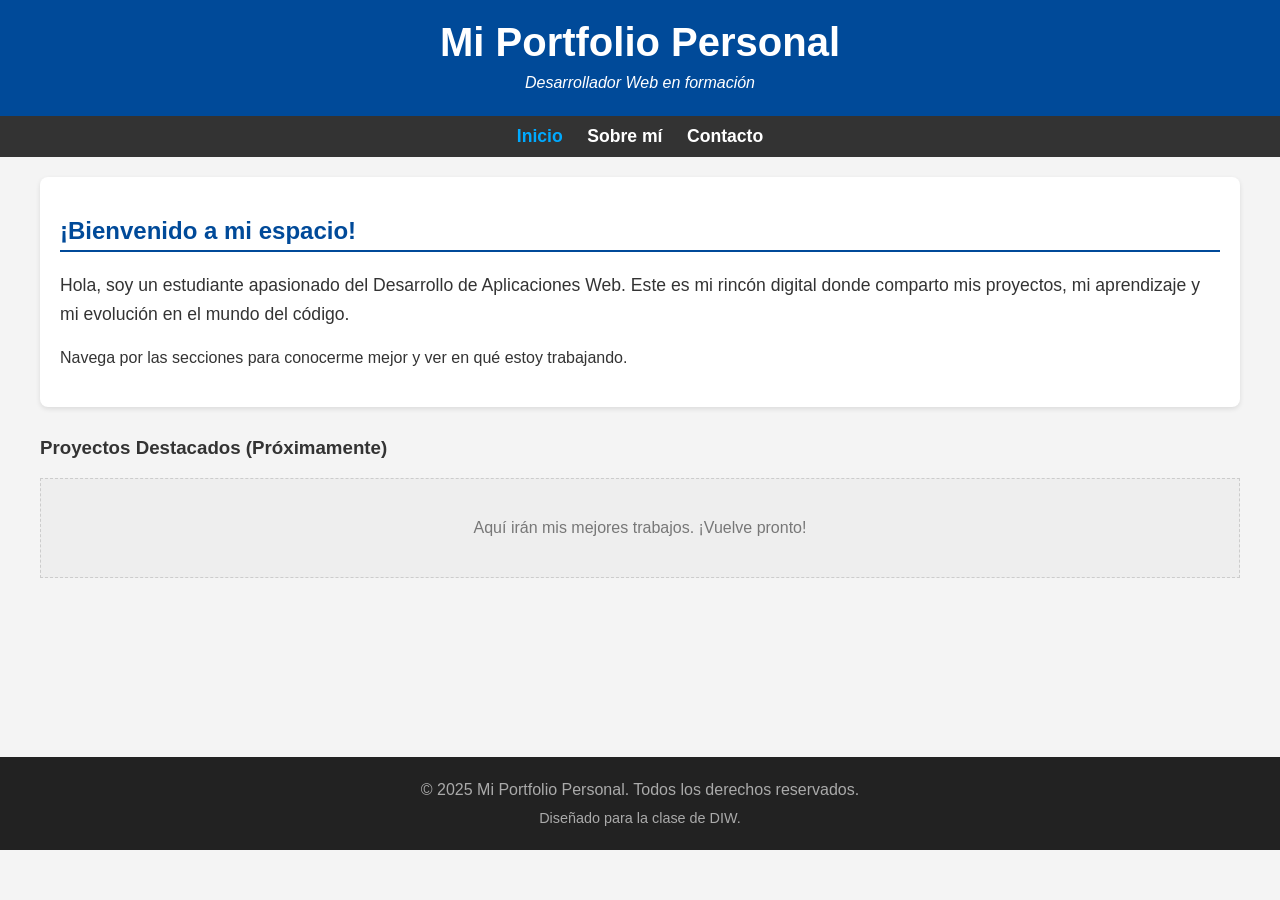
<file: index.html>
<!DOCTYPE html>
<html lang="es">
<head>
    <meta charset="UTF-8">
    <meta name="viewport" content="width=device-width, initial-scale=1.0">
    <title>Mi Sitio Web - Inicio</title>
    <link rel="stylesheet" href="css/estilos.css">
</head>
<body>

    <header class="cabecera">
        <h1>Mi Portfolio Personal</h1>
        <p>Desarrollador Web en formación</p>
    </header>

    <nav class="menu">
        <ul>
            <li><a href="index.html" class="activo">Inicio</a></li>
            <li><a href="sobre.html">Sobre mí</a></li>
            <li><a href="contacto.html">Contacto</a></li>
        </ul>
    </nav>

    <main>
        <section id="bienvenida" class="tarjeta">
            <h2>¡Bienvenido a mi espacio!</h2>
            <p class="destacado">
                Hola, soy un estudiante apasionado del Desarrollo de Aplicaciones Web. Este es mi rincón digital donde
                comparto mis proyectos, mi aprendizaje y mi evolución en el mundo del código.
            </p>
            <p>Navega por las secciones para conocerme mejor y ver en qué estoy trabajando.</p>
        </section>

        <section id="proyectos-destacados">
            <h3>Proyectos Destacados (Próximamente)</h3>
            <div class="marcador">
                Aquí irán mis mejores trabajos. ¡Vuelve pronto!
            </div>
        </section>
    </main>

    <footer class="pie">
        <p>&copy; 2025 Mi Portfolio Personal. Todos los derechos reservados.</p>
        <p class="copy-peq">Diseñado para la clase de DIW.</p>
    </footer>

</body>
</html>
</file>
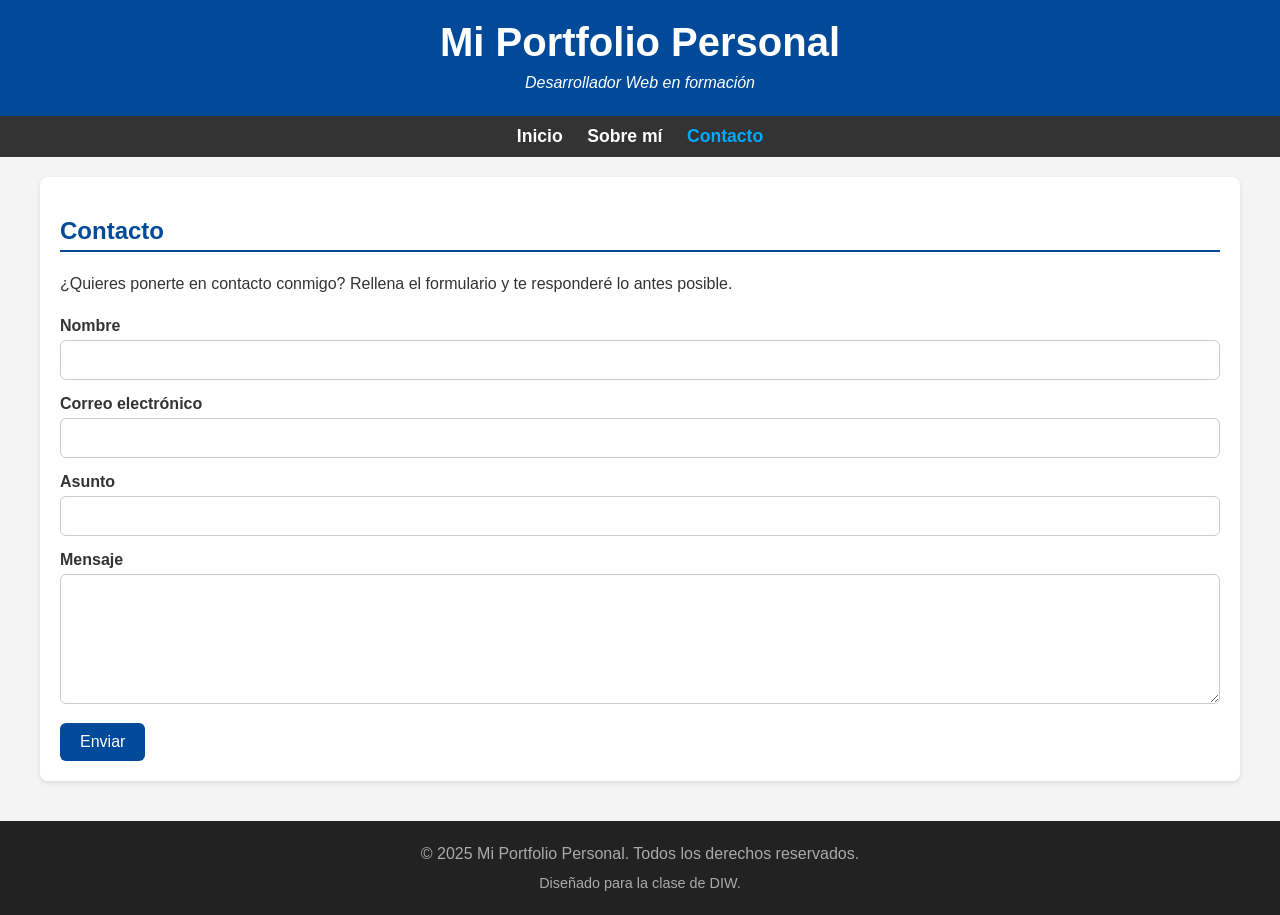
<file: contacto.html>
<!DOCTYPE html>
<html lang="es">
<head>
    <meta charset="UTF-8">
    <meta name="viewport" content="width=device-width, initial-scale=1.0">
    <title>Mi Sitio Web - Contacto</title>
    <link rel="stylesheet" href="css/estilos.css">
</head>
<body>

    <header class="cabecera">
        <h1>Mi Portfolio Personal</h1>
        <p>Desarrollador Web en formación</p>
    </header>

    <nav class="menu">
        <ul>
            <li><a href="index.html">Inicio</a></li>
            <li><a href="sobre.html">Sobre mí</a></li>
            <li><a href="contacto.html" class="activo">Contacto</a></li>
        </ul>
    </nav>

    <main>
        <section class="tarjeta">
            <h2>Contacto</h2>
            <p>¿Quieres ponerte en contacto conmigo? Rellena el formulario y te responderé lo antes posible.</p>

            <form class="formulario" action="#" method="post">
                <div class="campo">
                    <label for="nombre">Nombre</label>
                    <input type="text" id="nombre" name="nombre" required>
                </div>

                <div class="campo">
                    <label for="email">Correo electrónico</label>
                    <input type="email" id="email" name="email" required>
                </div>

                <div class="campo">
                    <label for="asunto">Asunto</label>
                    <input type="text" id="asunto" name="asunto">
                </div>

                <div class="campo">
                    <label for="mensaje">Mensaje</label>
                    <textarea id="mensaje" name="mensaje" rows="6" required></textarea>
                </div>

                <button type="submit" class="boton">Enviar</button>
            </form>
        </section>
    </main>

    <footer class="pie">
        <p>&copy; 2025 Mi Portfolio Personal. Todos los derechos reservados.</p>
        <p class="copy-peq">Diseñado para la clase de DIW.</p>
    </footer>

</body>
</html>
</file>
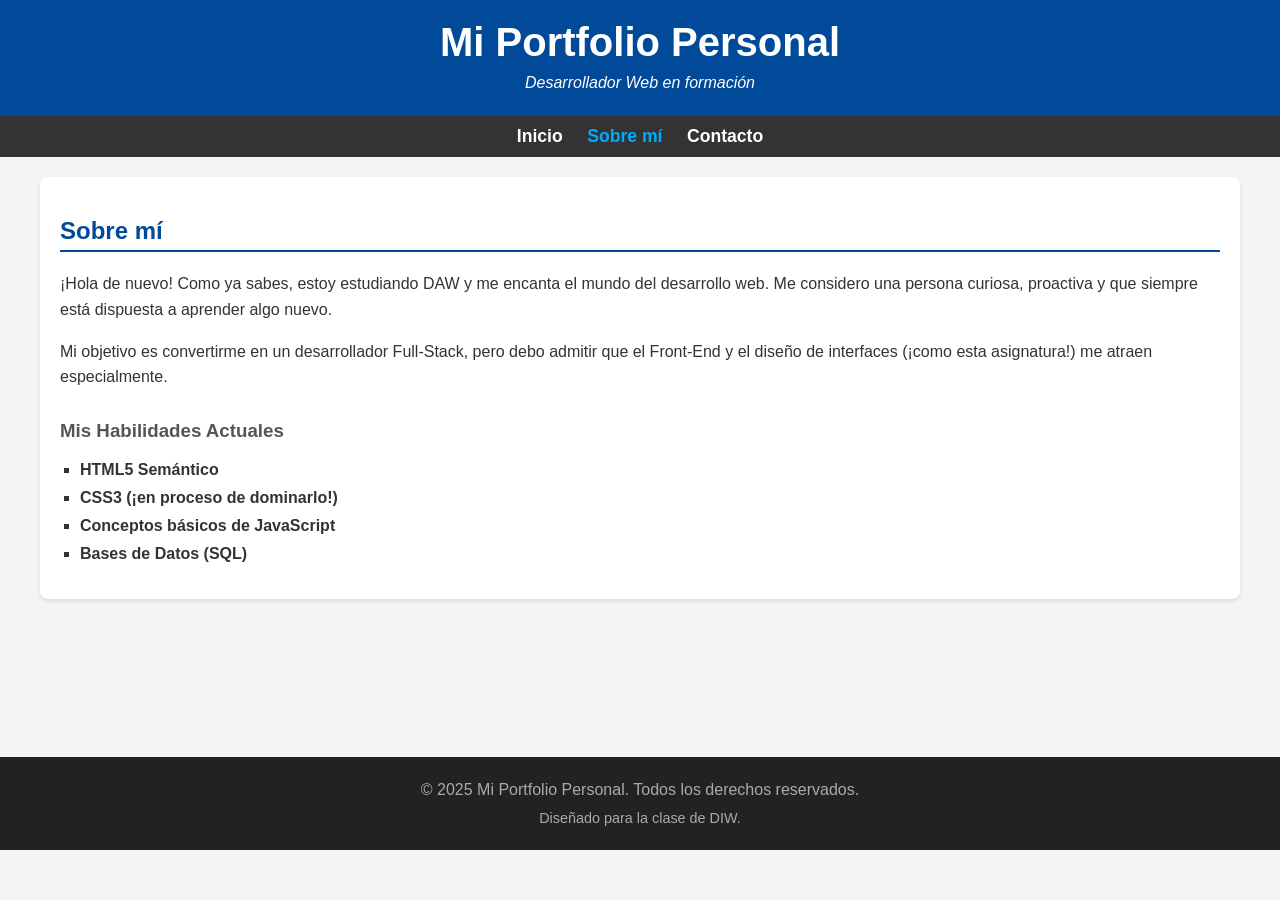
<file: sobre.html>
<!DOCTYPE html>
<html lang="es">
<head>
    <meta charset="UTF-8">
    <meta name="viewport" content="width=device-width, initial-scale=1.0">
    <title>Mi Sitio Web - Sobre mí</title>
    <link rel="stylesheet" href="css/estilos.css">
</head>
<body>

    <header class="cabecera">
        <h1>Mi Portfolio Personal</h1>
        <p>Desarrollador Web en formación</p>
    </header>

    <nav class="menu">
        <ul>
            <li><a href="index.html">Inicio</a></li>
            <li><a href="sobre.html" class="activo">Sobre mí</a></li>
            <li><a href="contacto.html">Contacto</a></li>
        </ul>
    </nav>

    <main>
        <section class="tarjeta">
            <h2>Sobre mí</h2>
            <p>
                ¡Hola de nuevo! Como ya sabes, estoy estudiando DAW y me encanta el mundo del desarrollo web.
                Me considero una persona curiosa, proactiva y que siempre está dispuesta a aprender algo nuevo.
            </p>
            <p>
                Mi objetivo es convertirme en un desarrollador Full-Stack, pero debo admitir que el Front-End
                y el diseño de interfaces (¡como esta asignatura!) me atraen especialmente.
            </p>

            <h3 class="subtitulo">Mis Habilidades Actuales</h3>
            <ul class="lista-habilidades">
                <li>HTML5 Semántico</li>
                <li>CSS3 (¡en proceso de dominarlo!)</li>
                <li>Conceptos básicos de JavaScript</li>
                <li>Bases de Datos (SQL)</li>
            </ul>
        </section>
    </main>

    <footer class="pie">
        <p>&copy; 2025 Mi Portfolio Personal. Todos los derechos reservados.</p>
        <p class="copy-peq">Diseñado para la clase de DIW.</p>
    </footer>

</body>
</html>
</file>
<file: css/estilos.css>
body {
  background-color: #f4f4f4;
  color: #333;
  font-family: Arial, sans-serif;
  margin: 0;
  padding: 0;
}

main {
  padding: 20px 40px;
  min-height: 60vh;
}

h2 {
  color: #004a99;
  border-bottom: 2px solid #004a99;
  padding-bottom: 5px;
}

h3 {
  color: #333;
}

p {
  line-height: 1.6;
}

#proyectos-destacados {
  margin-top: 30px;
}

.cabecera {
  background-color: #004a99;
  color: #fff;
  padding: 20px 40px;
  text-align: center;
}
.cabecera h1 {
  margin: 0;
  font-size: 2.5em;
}
.cabecera p {
  margin: 5px 0 0 0;
  font-style: italic;
}

.menu {
  background-color: #333;
  padding: 10px 40px;
}
.menu ul {
  margin: 0;
  padding: 0;
  list-style: none;
  text-align: center;
}
.menu li {
  display: inline-block;
  margin-right: 20px;
}
.menu li:last-child {
  margin-right: 0;
}
.menu a {
  color: #fff;
  text-decoration: none;
  font-weight: bold;
  font-size: 1.1em;
}
.menu a.activo {
  color: #00aaff;
}

.boton {
  background-color: #004a99;
  color: #fff;
  border: none;
  padding: 10px 20px;
  border-radius: 6px;
  font-size: 1em;
  cursor: pointer;
}
.boton:hover {
  background-color: #00aaff;
}

.tarjeta {
  background-color: #fff;
  padding: 20px;
  border-radius: 8px;
  box-shadow: 0 2px 5px rgba(0, 0, 0, 0.1);
}

.destacado {
  font-size: 1.1em;
}

.subtitulo {
  color: #555;
  margin-top: 30px;
}

.lista-habilidades {
  list-style: square;
  padding-left: 20px;
}
.lista-habilidades li {
  margin-bottom: 10px;
  font-weight: bold;
}

.marcador {
  background-color: #eee;
  border: 1px dashed #ccc;
  padding: 40px;
  text-align: center;
  color: #777;
}

.formulario {
  margin-top: 20px;
}
.formulario .campo {
  margin-bottom: 15px;
}
.formulario label {
  display: block;
  margin-bottom: 5px;
  font-weight: bold;
}
.formulario input,
.formulario textarea {
  width: 100%;
  box-sizing: border-box;
  padding: 10px;
  border: 1px solid #ccc;
  border-radius: 6px;
  font-family: inherit;
  font-size: 1em;
}
.formulario input:focus,
.formulario textarea:focus {
  outline: 2px solid #00aaff;
  border-color: #00aaff;
}

.pie {
  background-color: #222;
  color: #aaa;
  padding: 20px 40px;
  text-align: center;
  margin-top: 20px;
}
.pie p {
  margin: 0;
}
.pie .copy-peq {
  margin-top: 5px;
  font-size: 0.9em;
}
</file>
